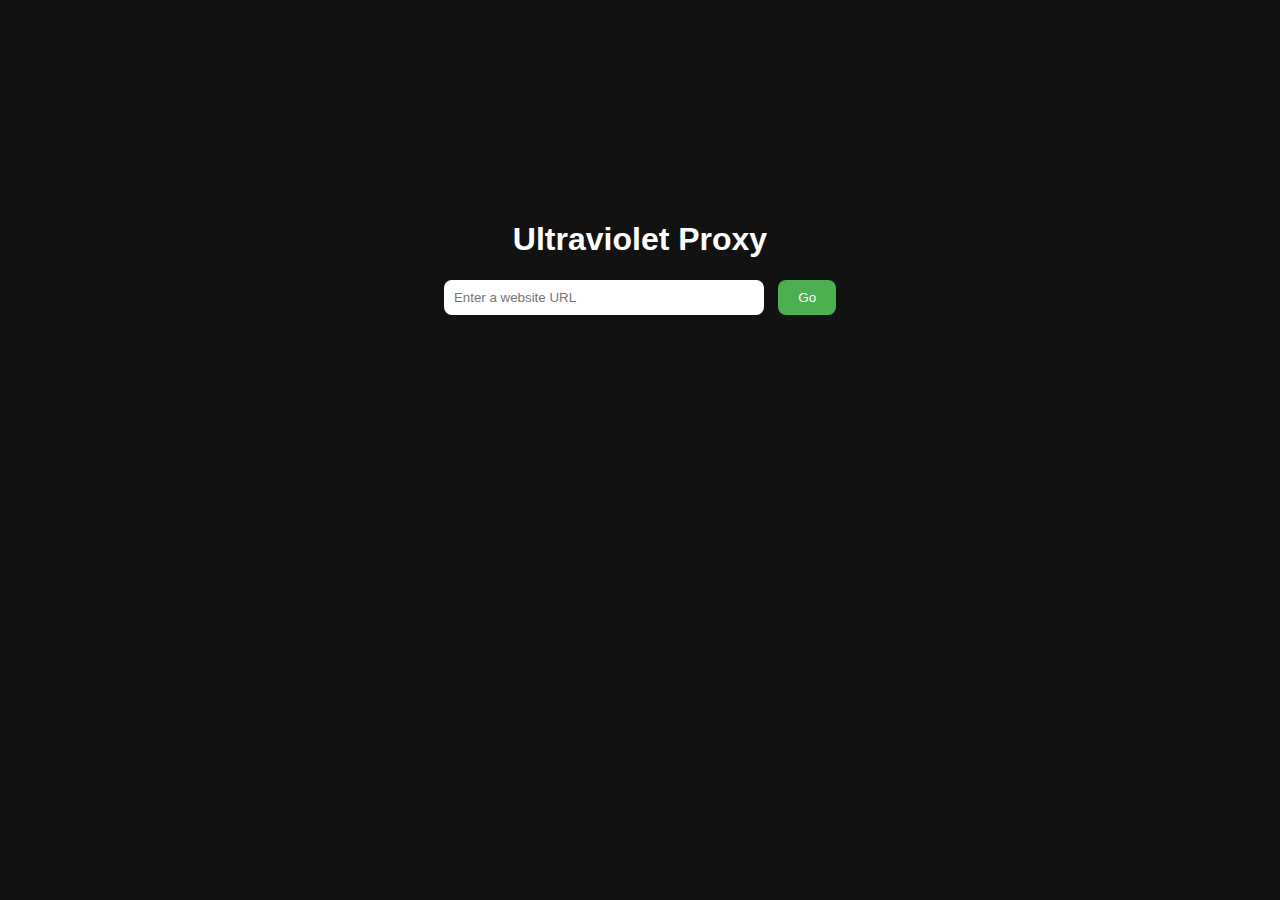
<file: index.html>
<!DOCTYPE html>
<html lang="en">
<head>
  <meta charset="UTF-8" />
  <meta name="viewport" content="width=device-width, initial-scale=1.0"/>
  <title>Ultraviolet Proxy</title>
  <link rel="stylesheet" href="style.css" />
</head>
<body>
  <div class="container">
    <h1>Ultraviolet Proxy</h1>
    <input type="text" id="url" placeholder="Enter a website URL" />
    <button onclick="go()">Go</button>
  </div>

  <script src="uv.bundle.js"></script>
  <script src="uv.config.js"></script>

  <script>
    function go() {
      const input = document.getElementById("url").value.trim();
      if (!input) return alert("Please enter a URL");

      const url = input.startsWith("http") ? input : "https://" + input;
      const encodedUrl = __uv$config.encodeUrl(url);
      window.location.href = __uv$config.prefix + encodedUrl;
    }
  </script>
</body>
</html>
</file>
<file: style.css>
body, html {
  font-family: Arial, sans-serif;
  background: #121212;
  color: #fff;
  text-align: center;
  padding-top: 100px;
  margin: 0;
}

input[type="text"] {
  padding: 10px;
  width: 300px;
  border-radius: 8px;
  border: none;
}

button {
  padding: 10px 20px;
  margin-left: 10px;
  border: none;
  border-radius: 8px;
  background-color: #4caf50;
  color: white;
  cursor: pointer;
}
</file>
